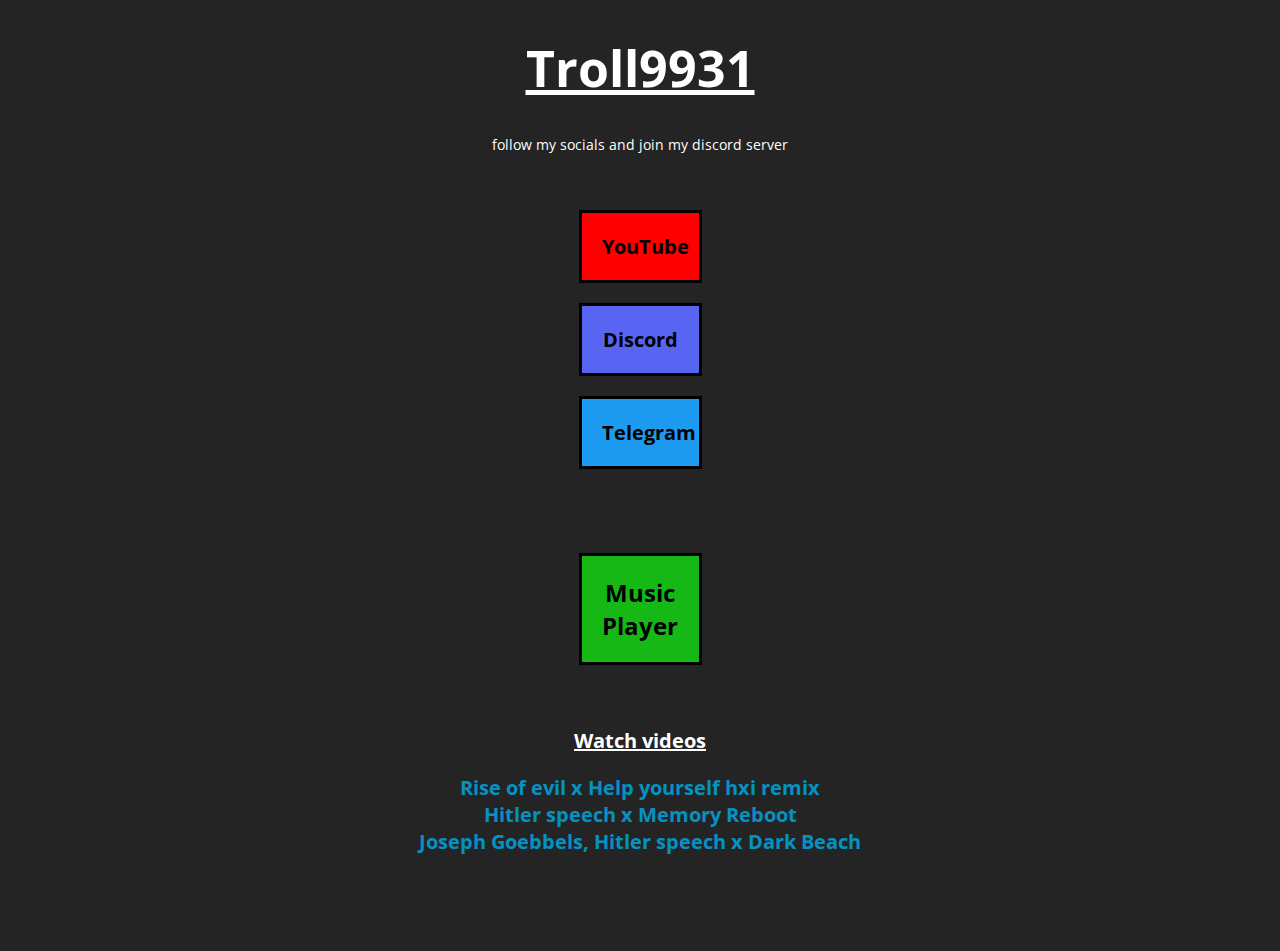
<file: index.html>
<!DOCTYPE html>
<html lang="en">
<head>

    <meta charset="UTF-8">
    <meta http-equiv="X-UA-Compatible" content="IE=edge">
    <meta name="viewport" content="width=device-width, initial-scale=1.0">
    <title>Troll9931</title>
    <link rel="preconnect" href="https://fonts.googleapis.com">
    <link rel="preconnect" href="https://fonts.gstatic.com" crossorigin>
    <link href="https://fonts.googleapis.com/css2?family=Open+Sans:ital,wght@0,300;0,400;0,500;0,600;0,700;0,800;1,300;1,400;1,500;1,600;1,700;1,800&display=swap" rel="stylesheet">
    <link rel="icon" type="image/x-icon" href="favicon.ico" />
    <link rel="stylesheet" href="style.css">
    <script async src="https://pagead2.googlesyndication.com/pagead/js/adsbygoogle.js?client=ca-pub-2132616730453222"
     crossorigin="anonymous"></script>
    <meta name="viewport" content="width=device-width, initial-scale=1.0">
</head>


<body>

<h1 class="h1">Troll9931</h1>

<p class="p1">follow my socials and join my discord server</p>

<br>

<center>
<div class="div1">
    <a class="al" href="https://youtube.com/channel/UCZklbOpPB-6eGxh2NkdjSBg">YouTube</a><br>
</div>
        
<div class="div2">
    <a class="al" href="https://discord.gg/7eAsQkpWdZ">Discord</a><br>
</div>

<div class="div4">
    <a class="al" href="https://t.me/troll99311">Telegram</a><br>
</div>

</center>
        <br>
        <br>
<center><div class="div3"><a class="h3s" href="musicplayer.html">Music Player</a></div>
</center>


<br>

<h3 class="h3m">Watch videos</h3>
<center><a class="ag" href="roe.html">Rise of evil x Help yourself hxi remix</a><br>
    <a class="ag" href="ahxmr.html">Hitler speech x Memory Reboot</a><br>
    <a class="ag" href="ah_db.html">Joseph Goebbels, Hitler speech x Dark Beach</a>
</center>

<br><br><br><br>

</body>
</html>
</file>
<file: style.css>
body {
    font-family: 'Open Sans', sans-serif;
    color: #ffffff;
    background-color: #242424;
    padding-left: 40px;
    padding-right: 40px;
    }

::-webkit-scrollbar {
    width: 20px;
    }

::-webkit-scrollbar-thumb {
    background-color: #007cff;
    }

::-webkit-scrollbar-track {
    background-color: #242424;
    }

::-webkit-scrollbar-track-piece {
    background-color: #202020;
    }

::-webkit-scrollbar-button {
    background-color: #242424;
    }

::selection {
    background: #007cff;
    color: black;
    }

br {
    user-select: none;
    }

p {
    font-size: 3vmin;
    }

a:hover {
    text-decoration: underline;
    }

.al {
    color: black;
    font-size: 20px;
    text-decoration: none;
    font-weight: bold;
}

.h1 {
    font-size: 50px;
    text-align: center;
    text-decoration: underline;
}

.p1 {
    font-size: 14px;
    text-align: center;
}

.div1 {
    background-color: red;
    width: 77px;
    border: solid black;
    padding: 20px;
    margin: 20px;
}

.div2 {
    background-color: #5865F2;
    width: 77px;
    border: solid black;
    padding: 20px;
    margin: 20px;
}

.div3 {
    background-color: #15b815;
    width: 77px;
    border: solid black;
    padding: 20px;
    margin: 20px;
}

.div4 {
    background-color: #1D9BF0;
    width: 77px;
    border: solid black;
    padding: 20px;
    margin: 20px;
}

.h3m {
    color: #ffffff;
    text-align: center;
    text-decoration: none;
    font-size: 20px;
    text-decoration: underline;
}

.h3s {
    color: black;
    font-size: 24px;
    text-decoration: none;
    font-weight: bold;
}

.ag {
    color: #0492c2;
    text-align: center;
    text-decoration: none;
    font-size: 20px;
    font-weight: bold;
}

.ag:hover {
    text-decoration: underline;
}

.h3 {
    color: #2a6faf;
    text-align: center;
    text-decoration: none;
    font-size: 20px;
}

a {
    text-decoration: none;
}

a:hover {
    text-decoration: none;
}

.all {
    color: white;
    font-size: 20px;
    text-decoration: overline;
    text-decoration-color: #5865F2;
    font-weight: bold;
    text-align: center;
}

.all:hover {
    text-decoration: underline;
    text-decoration-color: #5865F2;
}

.alll {
    color: white;
    font-size: 20px;
    text-decoration: overline;
    text-decoration-color: red;
    font-weight: bold;
    text-align: center;
}

.alll:hover {
    text-decoration: underline;
    text-decoration-color: red;
}
</file>
